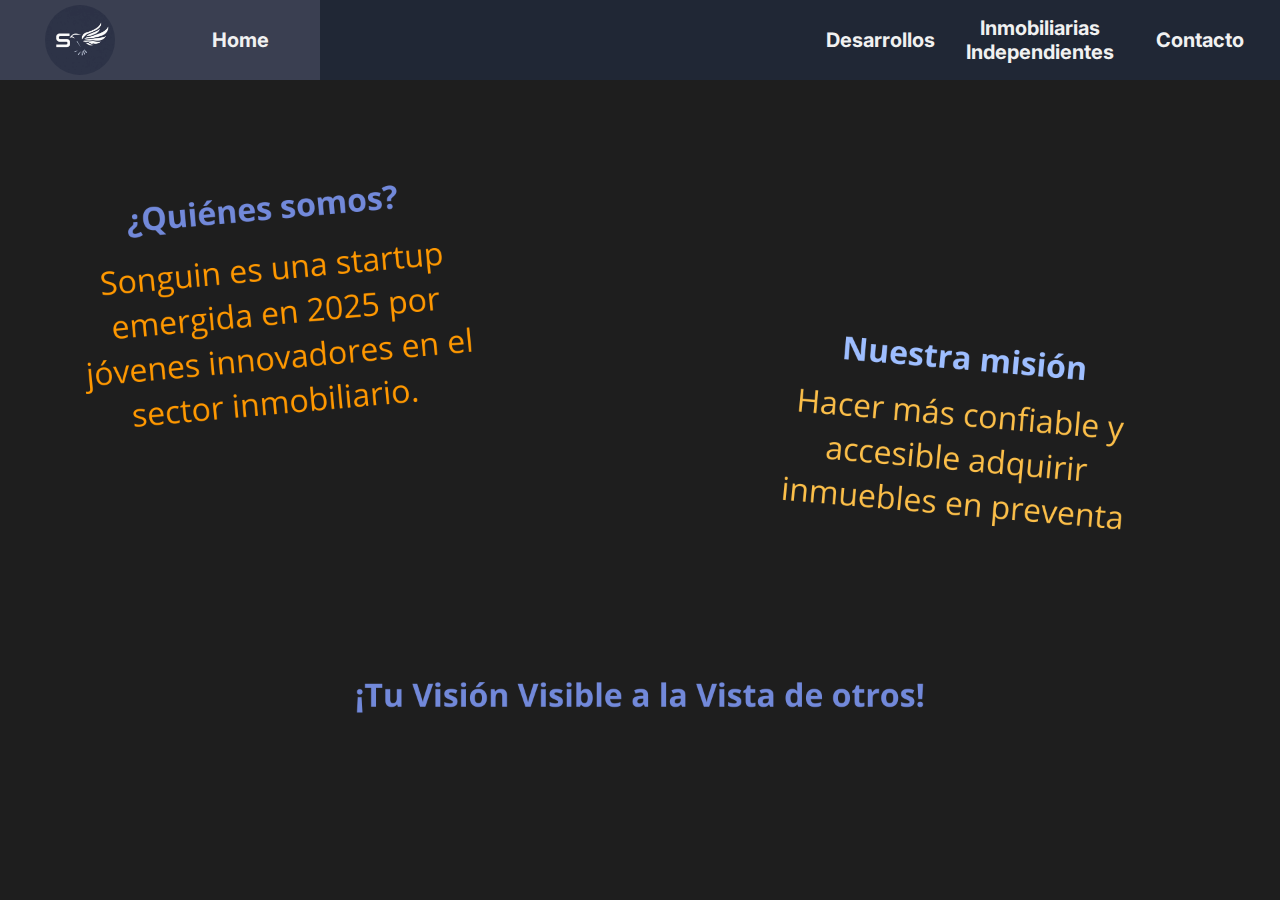
<file: docs/index.html>
<!DOCTYPE html>
<html lang="es">
<head>
    <title>SG</title>
    <link rel="stylesheet" href="styles/style.css">
    <link href="https://fonts.googleapis.com/css2?family=Inter:wght@400;600&display=swap" rel="stylesheet">
</head>
<body>
<header>
    <div class="contenedor">
        
        <div id="logo"><a href="index.html"><img src="Images/logo_sg.webp"></a></div>
        <div id="home"><a href="index.html">Home</a></div>
        <div id="desarrollos"><a href="./Desarrollos/index.html">Desarrollos</a></div>
        <div id="ii"><a href="./Inmobiliarias Independientes/index.html">Inmobiliarias Independientes</a></div>
        <div id="contacto"><a href="./contacto/index.html">Contacto</a></div>
    </div>
</header>
<article>
    <img src="Images/fondo_pres.png" id="img_bienvenida">
    <br><br>
    <br><br>


</article>

<script src="scripts/script.js"></script>
</body>
</html>
</file>
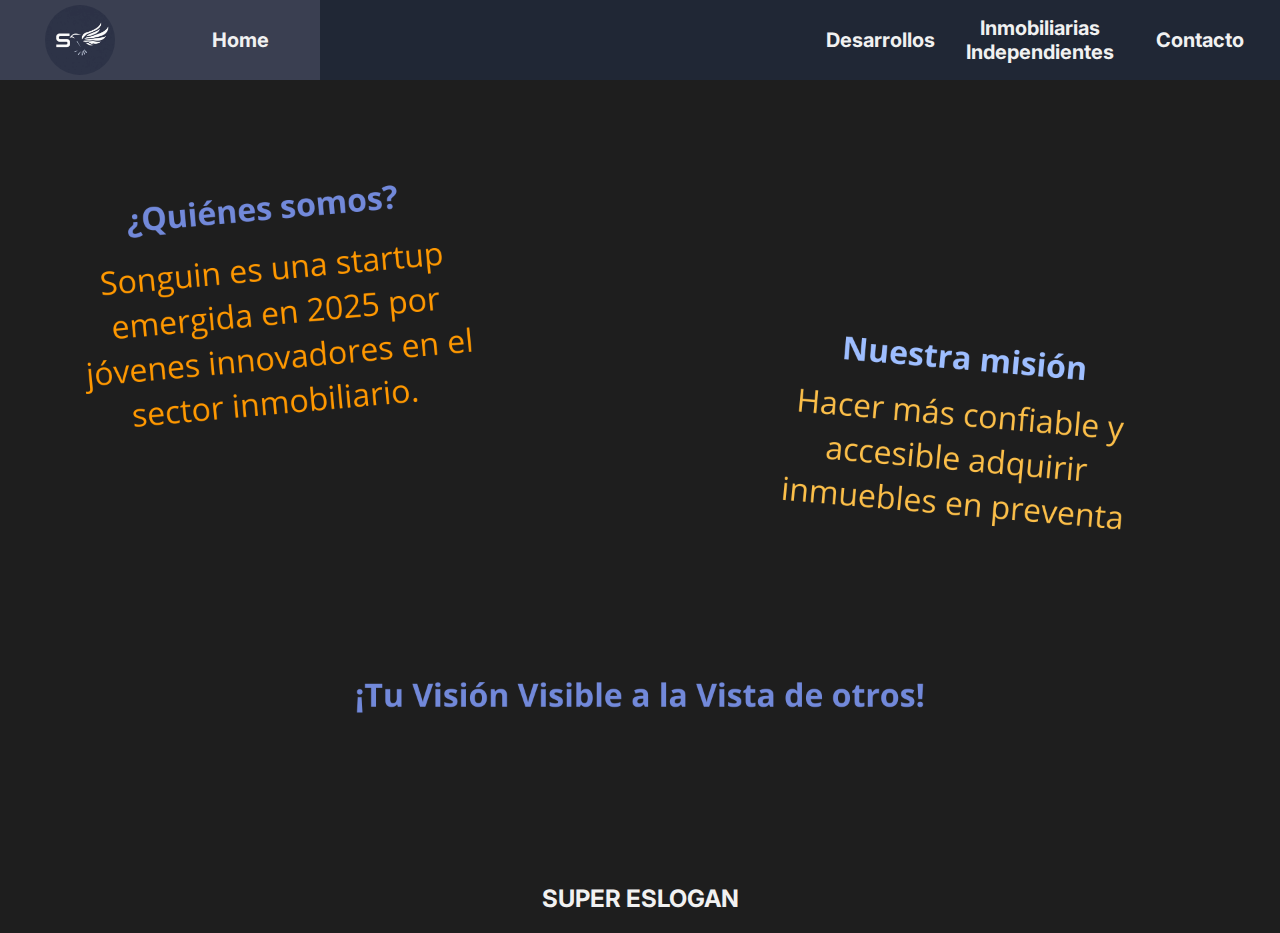
<file: Home/index.html>
<!DOCTYPE html>
<html lang="es">
<head>
    <title>SG</title>
    <link rel="stylesheet" href="styles/style.css">
    <link href="https://fonts.googleapis.com/css2?family=Inter:wght@400;600&display=swap" rel="stylesheet">
</head>
<body>
<header>
    <div class="contenedor">
        
        <div id="logo"><a href="../Home/index.html"><img src="Images/logo_sg.webp"></a></div>
        <div id="home"><a href="../Home/index.html">Home</a></div>
        <div id="desarrollos"><a href="../Desarrollos/index.html">Desarrollos</a></div>
        <div id="ii"><a href="../Inmobiliarias Independientes/index.html">Inmobiliarias Independientes</a></div>
        <div id="contacto"><a href="../contacto/index.html">Contacto</a></div>
    </div>
</header>
<article>
    <img src="Images/fondo_pres.png" id="img_bienvenida">
    <br><br>
    <br><br>


    <h2 id="titulo">SUPER ESLOGAN</h2>
</article>

<script src="scripts/script.js"></script>
</body>
</html>
</file>
<file: docs/styles/style.css>
body {
    margin: 0;
    font-family: 'Inter', sans-serif;
    background-color: 	#1e1e1e;
}

/* ==== Barra principal ==== */
.contenedor {
    height: 80px;
    background-color: #202735;
    color: #f1f1f1;
    display: grid;
    grid-template-columns: repeat(8, 1fr);
    text-align: center;
    align-items: center;
    position: fixed;
    width: 100%;
    top: 0;
    z-index: 100;
    font-weight: bold;
}
.contenedor div {
    height: 100%;
    width: 100%;
    display: flex;
    justify-content: center;
    align-items: center;
}

#logo {
    grid-column-start: 1;
    grid-column-end: 2;
    font-size: 20px;
    justify-content: center;
    align-items: center;
}

#logo img {
    width: 70px;
    height: 70px;
    border-radius: 50%;
}  

#home {
    grid-column-start: 2;
    grid-column-end: 3;
    font-size: 20px;
    background-color: #3a3f51;
}

#desarrollos {
    grid-column-start: 6;
    grid-column-end: 7;
    font-size: 20px;
}

#ii {
    grid-column-start: 7;
    grid-column-end: 8;
    font-size: 20px;
}

#contacto {
    grid-column-start: 8;
    grid-column-end: 9;
    font-size: 20px;
}

a {
    text-decoration: none;
    color: inherit;
    
    display: flex;
    justify-content: center;
    align-items: center;
    height: 100%;
    width: 100%;
}

/* ==== Imagen principal ==== */
#img_bienvenida{
    margin-top: 80px;
    width: 100%;
    height: auto;
    z-index: 500;
}



/* ==== Pestana activa ==== */


/* ==== Otras pestanas ==== */
.contenedor div:hover {
    background-color: #3a3f51; /* color al pasar el mouse */
    cursor: pointer;
}


/* ==== Descripción ==== */
/* #descripcion {
    margin-bottom: 10px;
    margin-left: 5%;
    font-size: 25px;
    font-weight: bold;
    color: #f1f1f1;
}

#descripcion_info {
    margin-top: 0px;
    margin-left: 5%;
    color: #f1f1f1;
} */


/* ==== Inicio Cards ==== */
/* #titulo { text-align: center; color: #f1f1f1;} */
</file>
<file: Home/styles/style.css>
body {
    margin: 0;
    font-family: 'Inter', sans-serif;
    background-color: 	#1e1e1e;
}

/* ==== Barra principal ==== */
.contenedor {
    height: 80px;
    background-color: #202735;
    color: #f1f1f1;
    display: grid;
    grid-template-columns: repeat(8, 1fr);
    text-align: center;
    align-items: center;
    position: fixed;
    width: 100%;
    top: 0;
    z-index: 100;
    font-weight: bold;
}
.contenedor div {
    height: 100%;
    width: 100%;
    display: flex;
    justify-content: center;
    align-items: center;
}

#logo {
    grid-column-start: 1;
    grid-column-end: 2;
    font-size: 20px;
    justify-content: center;
    align-items: center;
}

#logo img {
    width: 70px;
    height: 70px;
    border-radius: 50%;
}  

#home {
    grid-column-start: 2;
    grid-column-end: 3;
    font-size: 20px;
    background-color: #3a3f51;
}

#desarrollos {
    grid-column-start: 6;
    grid-column-end: 7;
    font-size: 20px;
}

#ii {
    grid-column-start: 7;
    grid-column-end: 8;
    font-size: 20px;
}

#contacto {
    grid-column-start: 8;
    grid-column-end: 9;
    font-size: 20px;
}

a {
    text-decoration: none;
    color: inherit;
    
    display: flex;
    justify-content: center;
    align-items: center;
    height: 100%;
    width: 100%;
}

/* ==== Imagen principal ==== */
#img_bienvenida{
    margin-top: 80px;
    width: 100%;
    height: auto;
    z-index: 500;
}



/* ==== Pestana activa ==== */


/* ==== Otras pestanas ==== */
.contenedor div:hover {
    background-color: #3a3f51; /* color al pasar el mouse */
    cursor: pointer;
}


/* ==== Descripción ==== */
/* #descripcion {
    margin-bottom: 10px;
    margin-left: 5%;
    font-size: 25px;
    font-weight: bold;
    color: #f1f1f1;
}

#descripcion_info {
    margin-top: 0px;
    margin-left: 5%;
    color: #f1f1f1;
} */


/* ==== Inicio Cards ==== */
#titulo { text-align: center; color: #f1f1f1;}
</file>
